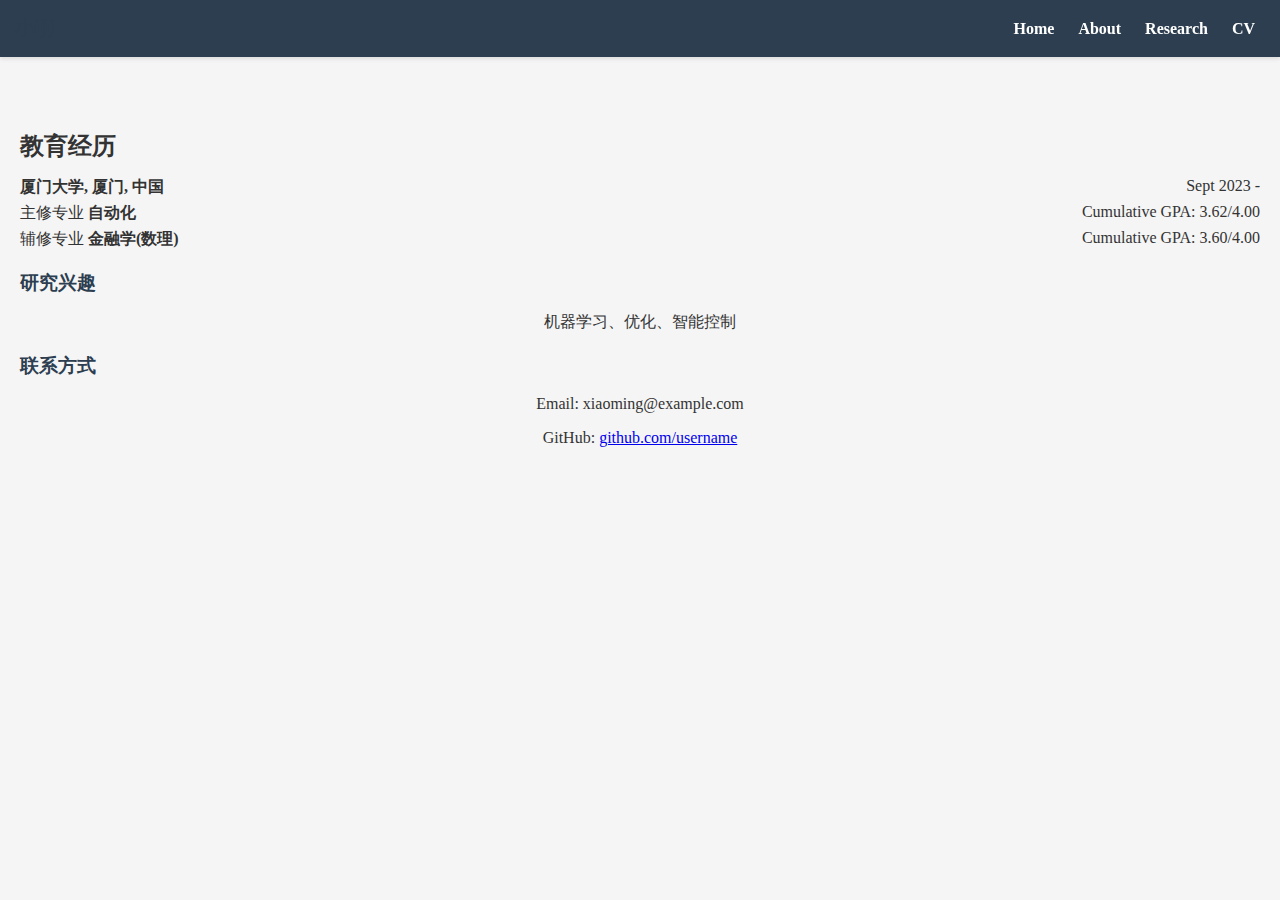
<file: about.html>
<!DOCTYPE html>
<html>
<head>
  <meta charset="UTF-8">
  <title>关于我</title>
  <link rel="stylesheet" href="style.css">
  <style>
    /* 教育经历专用样式 */
    .education-item {
      display: flex;
      justify-content: space-between; /* 左右两端对齐 */
      margin-bottom: 5px;
    }

    .school-name {
      font-weight: bold;
    }

    .section-title {
      font-size: 24px;
      font-weight: bold;
      margin-top: 30px;
      margin-bottom: 15px;
      text-align: left;
    }
  </style>
</head>
<body>
  <header>
    <h1>小明</h1>
    <nav>
      <a href="index.html">Home</a>
      <a href="about.html">About</a>
      <a href="research.html">Research</a>
      <a href="cv.html">CV</a>
    </nav>
  </header>

  <main>
    <div class="section-title">教育经历</div>

    <div class="education-item">
      <span class="school-name">厦门大学, 厦门, 中国</span>
      <span>Sept 2023 -</span>
    </div>

    <div class="education-item">
      <span>主修专业 <strong>自动化</strong></span>
      <span>Cumulative GPA: 3.62/4.00</span>
    </div>

    <div class="education-item">
      <span>辅修专业 <strong>金融学(数理)</strong></span>
      <span>Cumulative GPA: 3.60/4.00</span>
    </div>

    <h3>研究兴趣</h3>
    <p>机器学习、优化、智能控制</p>

    <h3>联系方式</h3>
    <p>Email: xiaoming@example.com</p>
    <p>GitHub: <a href="https://github.com/username">github.com/username</a></p>
  </main>
</body>
</html>
</file>
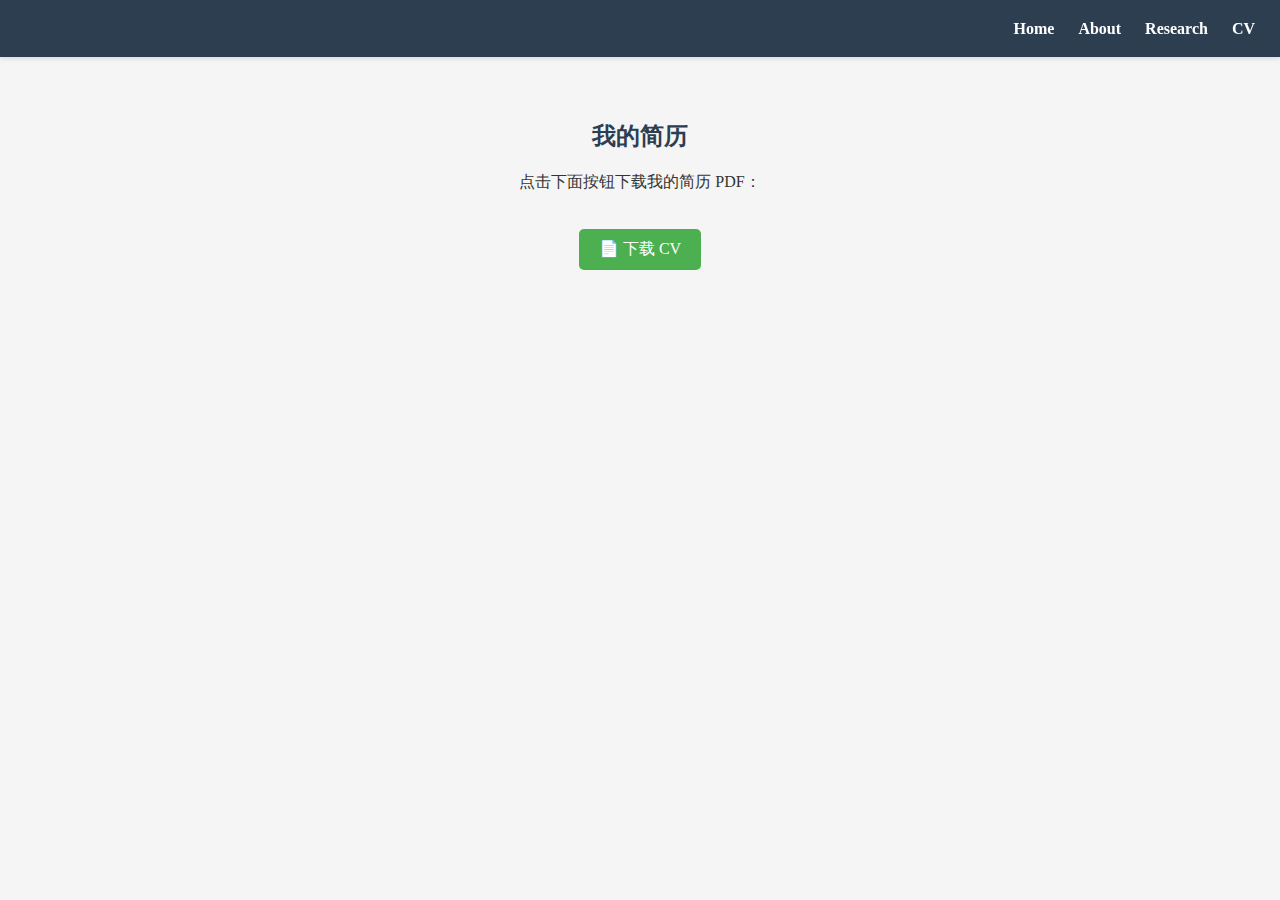
<file: CV.html>
<!DOCTYPE html>
<html>
<head>
  <meta charset="UTF-8">
  <title>我的简历</title>
  <link rel="stylesheet" href="style.css">
</head>
<body>
  <header>
    <h1>小明</h1>
    <nav>
      <a href="index.html">Home</a>
      <a href="about.html">About</a>
      <a href="research.html">Research</a>
      <a href="cv.html">CV</a>
    </nav>
  </header>

  <main>
    <h2>我的简历</h2>
    <p>点击下面按钮下载我的简历 PDF：</p>
    <a class="button" href="cv.pdf" download>📄 下载 CV</a>
  </main>
</body>
</html>
</file>
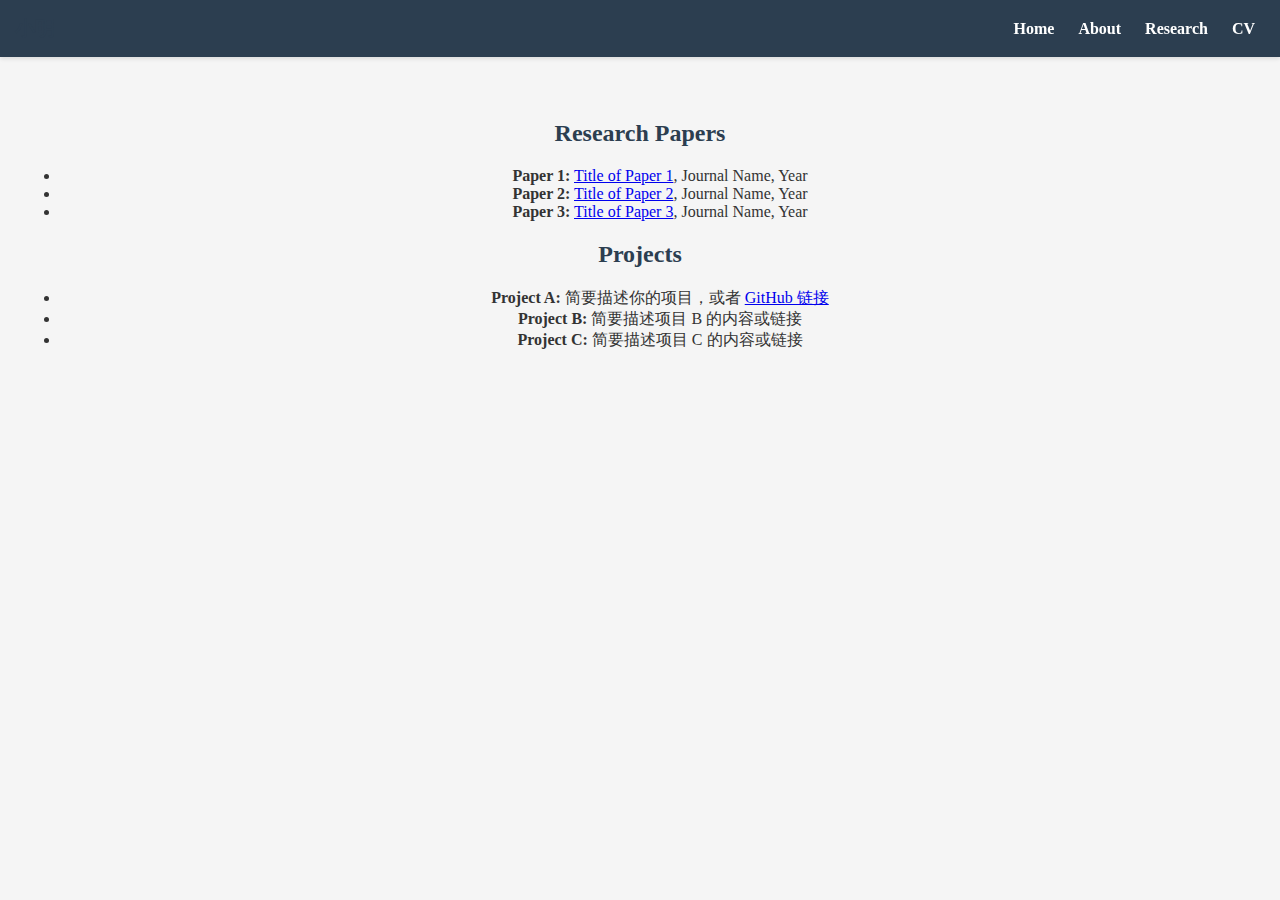
<file: research.html>
<!DOCTYPE html>
<html>
<head>
  <meta charset="UTF-8">
  <title>Research - 小明</title>
  <link rel="stylesheet" href="style.css">
</head>
<body>
  <header>
    <h1>小明</h1>
    <nav>
      <a href="index.html">Home</a>
      <a href="about.html">About</a>
      <a href="research.html">Research</a>
      <a href="cv.html">CV</a>
      
    </nav>
  </header>

  <main>
    <h2>Research Papers</h2>
    <ul>
      <li><strong>Paper 1:</strong> <a href="https://example.com/paper1">Title of Paper 1</a>, Journal Name, Year</li>
      <li><strong>Paper 2:</strong> <a href="https://example.com/paper2">Title of Paper 2</a>, Journal Name, Year</li>
      <li><strong>Paper 3:</strong> <a href="https://example.com/paper3">Title of Paper 3</a>, Journal Name, Year</li>
    </ul>

    <h2>Projects</h2>
    <ul>
      <li><strong>Project A:</strong> 简要描述你的项目，或者 <a href="https://github.com/username/projectA">GitHub 链接</a></li>
      <li><strong>Project B:</strong> 简要描述项目 B 的内容或链接</li>
      <li><strong>Project C:</strong> 简要描述项目 C 的内容或链接</li>
    </ul>
  </main>
</body>
</html>
</file>
<file: style.css>
body {
  font-family: 'Times New Roman', Times, serif, sans-serif;
  background: #f5f5f5;
  color: #333;
  margin: 0;
  padding: 0;
}

header {
  position: fixed;
  top: 0;
  left: 0;
  right: 0;
  background: #2c3e50;
  color: white;
  padding: 15px;
  display: flex;
  justify-content: space-between;
  align-items: center;
  box-shadow: 0 2px 4px rgba(0,0,0,0.1);
  z-index: 1000;
}

header h1 {
  margin: 0;
  font-size: 20px;
}

nav a {
  margin: 0 10px;
  color: white;
  text-decoration: none;
  font-weight: bold;
}

nav a:hover {
  text-decoration: underline;
}

main {
  padding: 100px 20px 40px; /* 给导航栏留出空间 */
  text-align: center;
}

h1, h2 {
  color: #2c3e50;
}

h3, h4, h5, h6 {
  text-align: left;        /* 左对齐 */
  font-weight: bold;       /* 加粗 */
  margin-top: 20px;        /* 顶部空白 */
  margin-bottom: 10px;     /* 底部空白 */
  color: #2c3e50;          /* 标题颜色，可改 */
}

a.button {
  display: inline-block;
  margin-top: 20px;
  padding: 10px 20px;
  background: #4CAF50;
  color: white;
  text-decoration: none;
  border-radius: 5px;
}

a.button:hover {
  background: #45a049;
}

img.avatar {
  width: 150px;
  height: 150px;
  border-radius: 50%;
  margin-top: 20px;
  border: 3px solid #2c3e50;
}
</file>
